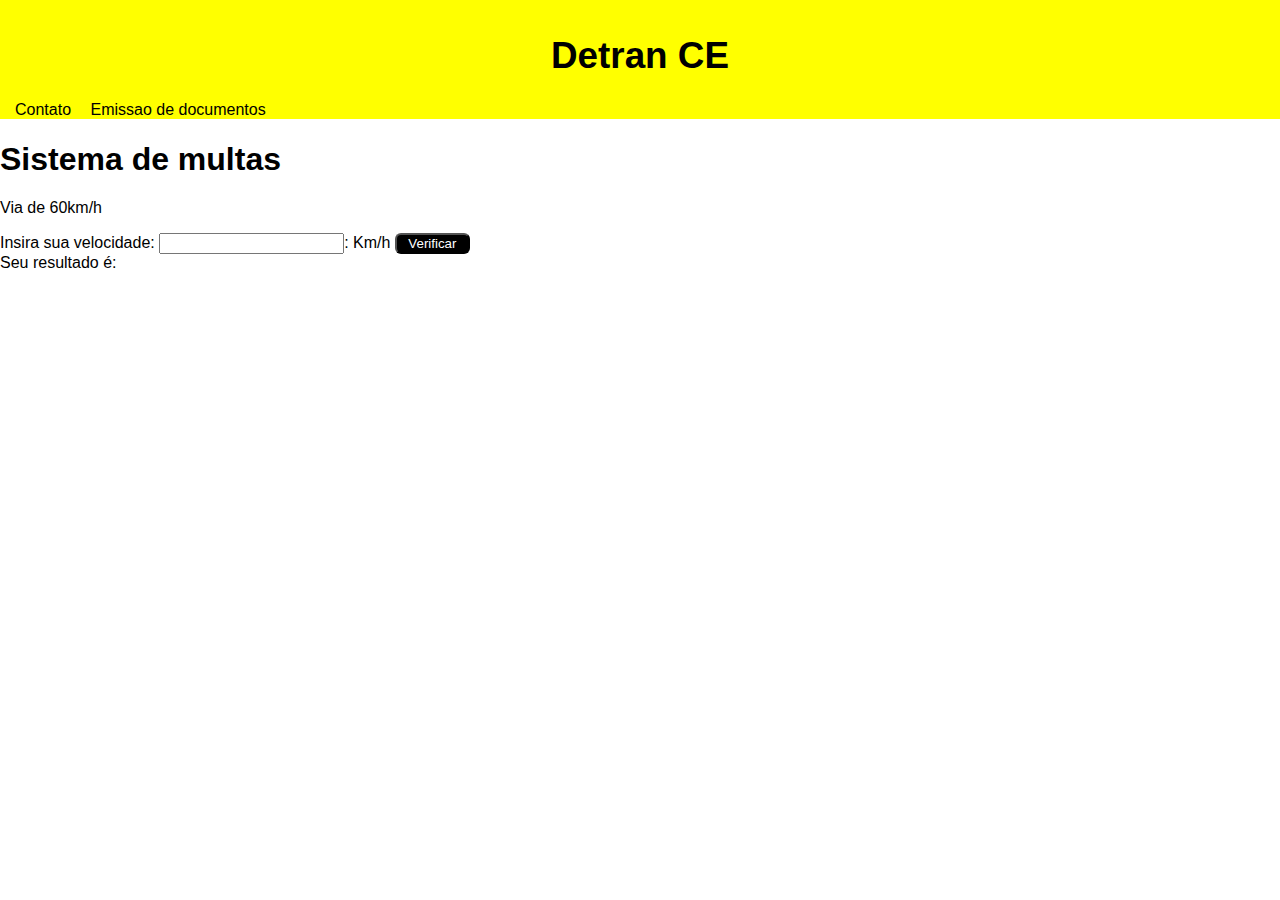
<file: index.html>
<!DOCTYPE html>
<html lang="pt-br">
<head>
    <meta charset="UTF-8">
    <meta http-equiv="X-UA-Compatible" content="IE=edge">
    <meta name="viewport" content="width=device-width, initial-scale=1.0">
    <title>Detran CE</title>
    <style>
      body {
        font-family: Arial, Helvetica, sans-serif;
          padding: 0px;
          margin: 0px;
      }

      header {
        background-color: yellow;
        padding-top: 10px;
        margin-top: 0px;
      }

      header > h1 {
        text-align: center;
        font-size: 2.3em;
        
      }

      header > a {
        text-decoration: none;
        color: black;
        margin-left: 15px;
      }

      header > a:hover {
        text-decoration: underline;
        color: gray;
      }

      .botao{
        width: 75px;
        background-color: black;
        color: white;
        border-radius: 6px;
      }
    </style>
</head>
<body>
  <header>
    <h1>Detran CE</h1>
    <a href="#">Contato</a>
    <a href="#">Emissao de documentos</a>
  </header>
  <main>
  <h1>Sistema de multas</h1>
  <p>Via de 60km/h</p>
  Insira sua velocidade: <input type="number" name="vel" id="vel1">: Km/h
  <input type="button" value="Verificar" onclick="calcular()" class="botao">
    <div id="res">Seu resultado é:</div>
  </main>
    <script>
        let vel = document.getElementById('vel1')
        function calcular () {
          let v = Number(vel.value)
          let res = document.getElementById('res')
          res.innerHTML = `Sua velocidade atual é de ${v}Km/h!`
          if (v > 60) {
            res.innerHTML += ` Parado aí vagabundo, você está <strong>MULTADO</strong> por excesso de velocidade!`
          } else {
            res.innerHTML += ` Use sempre o cinto de segurança, e boa viagem!`
          }
        }
    </script>
</body>
</html>
</file>
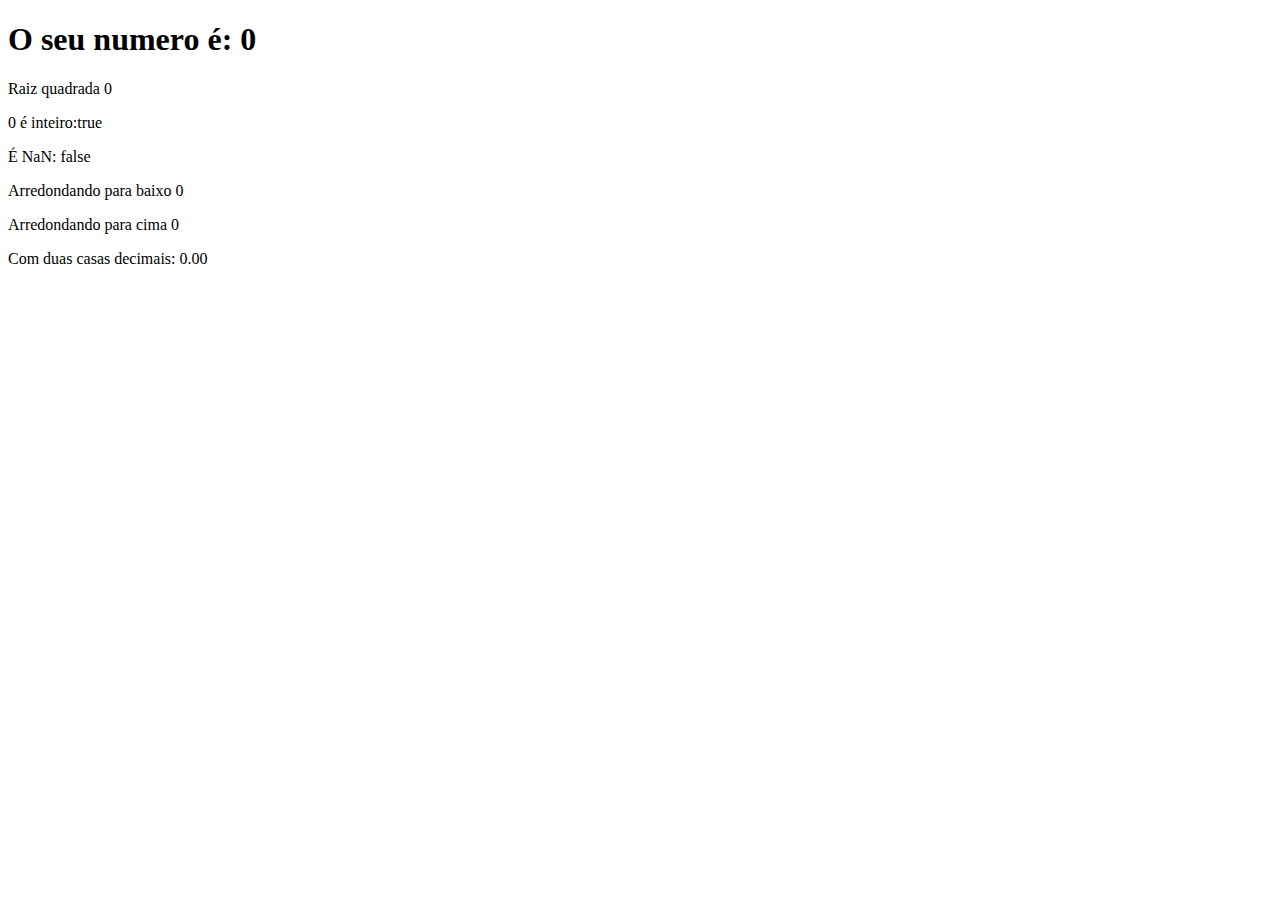
<file: Aula04/index.html>
<!DOCTYPE html>
<html lang="pt-br">
<head>
    <meta charset="UTF-8">
    <meta http-equiv="X-UA-Compatible" content="IE=edge">
    <meta name="viewport" content="width=device-width, initial-scale=1.0">
    <title>Document</title>
    
</head>
<body>
    <section>
        <h1>O seu numero é: <span id="numero-titulo">0</span></h1>
        <div id="texto"></div>
        
    </section> 
    <script src="app.js"></script>
</body>
</html>
</file>
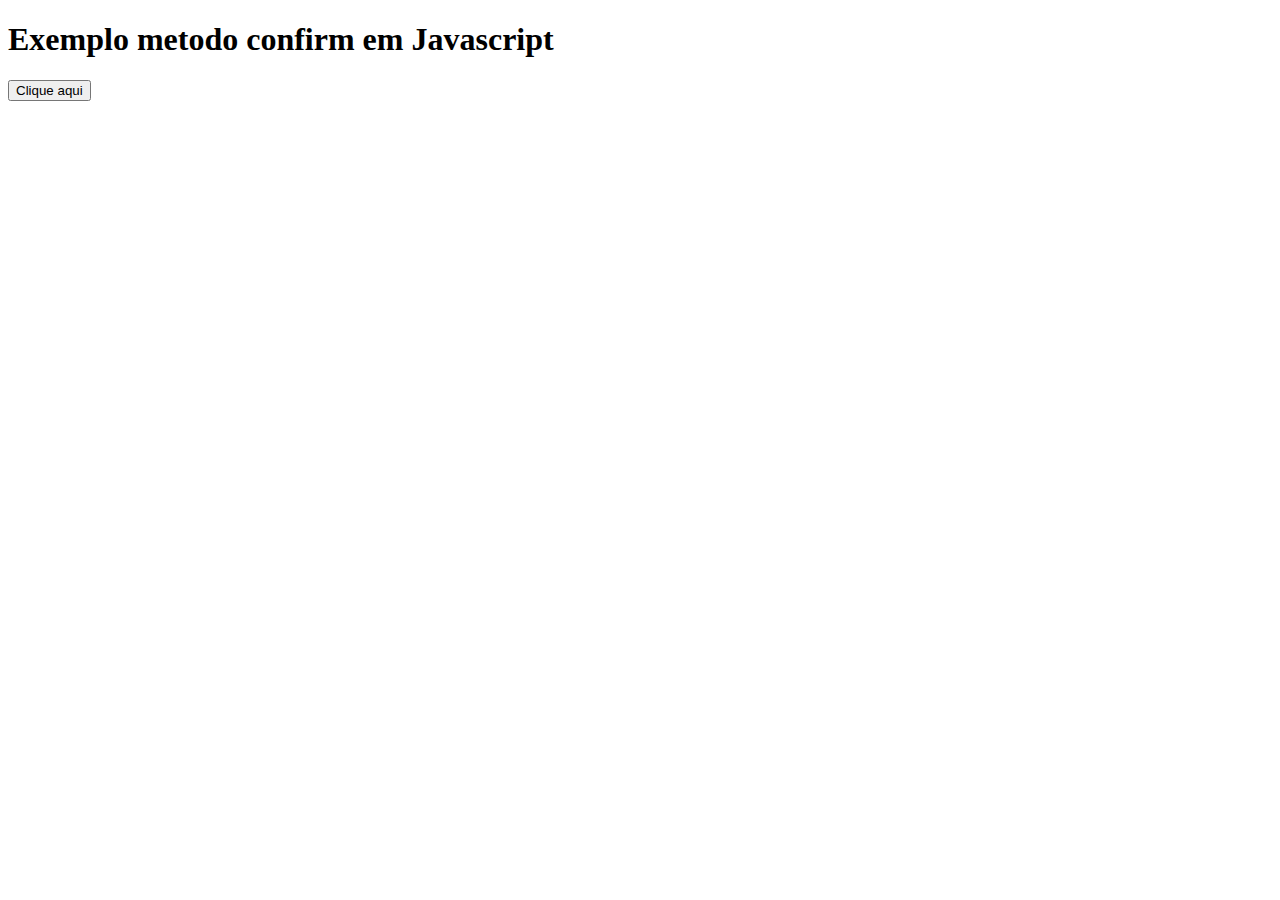
<file: exemplo1.html>
<!DOCTYPE html>
<html lang="pt-br">
<head>
    <meta charset="UTF-8">
    <meta http-equiv="X-UA-Compatible" content="IE=edge">
    <meta name="viewport" content="width=device-width, initial-scale=1.0">
    <title>Exemplo 1 JS</title>
    
</head>
<body>
    <h1>Exemplo metodo confirm em Javascript</h1>
    <button onclick="alert('Bem vindo ao Javascript')">Clique aqui</button>
</body>
</html>
</file>
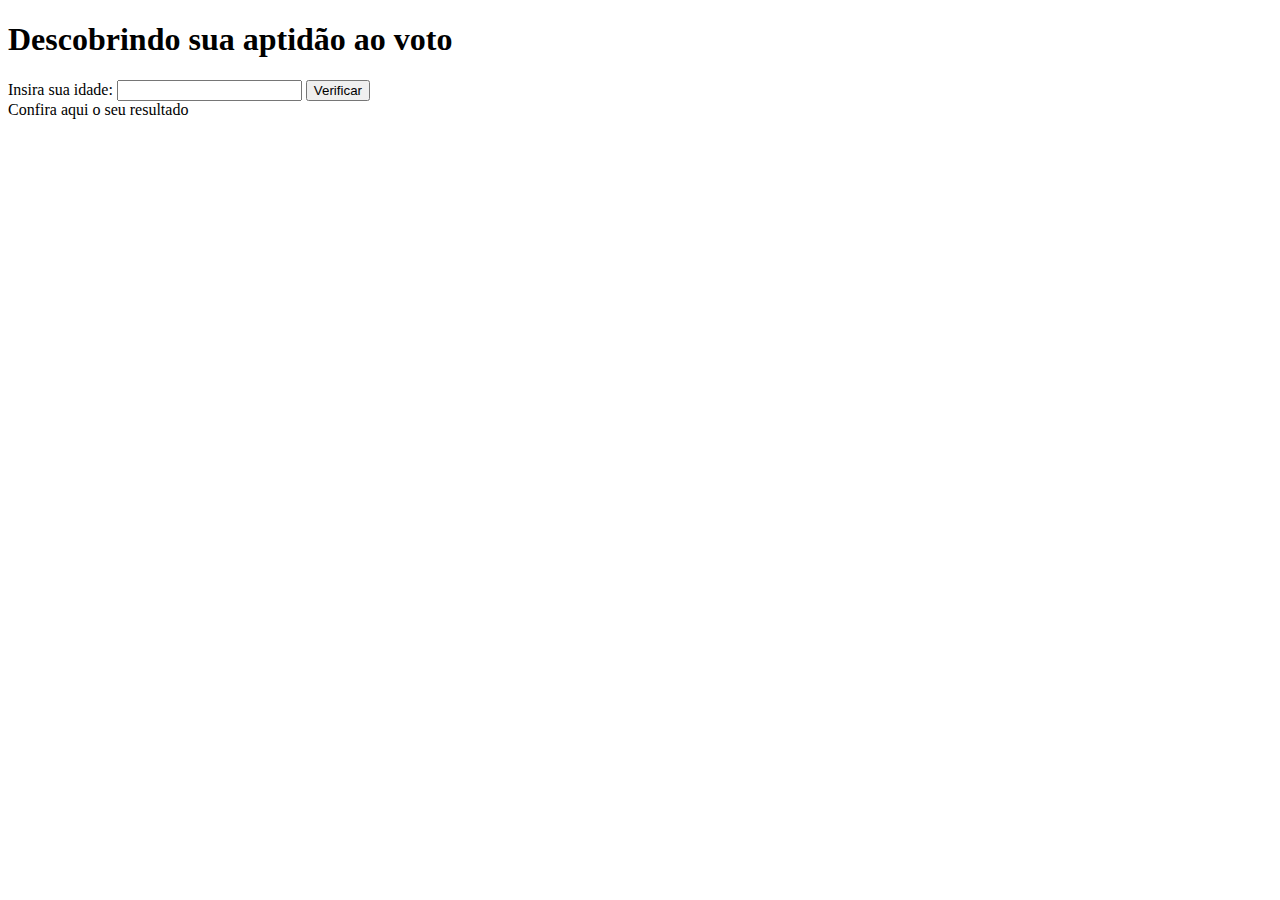
<file: pagina2.html>
<!DOCTYPE html>
<html lang="pt-br">
<head>
    <meta charset="UTF-8">
    <meta http-equiv="X-UA-Compatible" content="IE=edge">
    <meta name="viewport" content="width=device-width, initial-scale=1.0">
    <title>E-titulo</title>
</head>
<body>
    <h1>Descobrindo sua aptidão ao voto</h1>
    Insira sua idade: <input type="number" name="voto" id="idade">
    <input type="button" value="Verificar"  onclick="votar()">
    <div id="res">Confira aqui o seu resultado</div>
    <script>
      let idade = document.getElementById('idade')
      function votar () {
        let i = Number(idade.value)
        let res = document.getElementById('res')
        res.innerHTML = `A sua idade é ${i} anos, e você está: `
        if (i < 16) {
          res.innerHTML += `apto a não votar!`
        } else if (i >= 16 && i < 18 ) {
          res.innerHTML += `com o voto opcional!`
        } else if (i >= 18 && i < 65) {
          res.innerHTML += `apto a votar!`
        } else {
          res.innerHTML += `com o voto opcional!`
        }}
    </script>
</body>
</html>
</file>
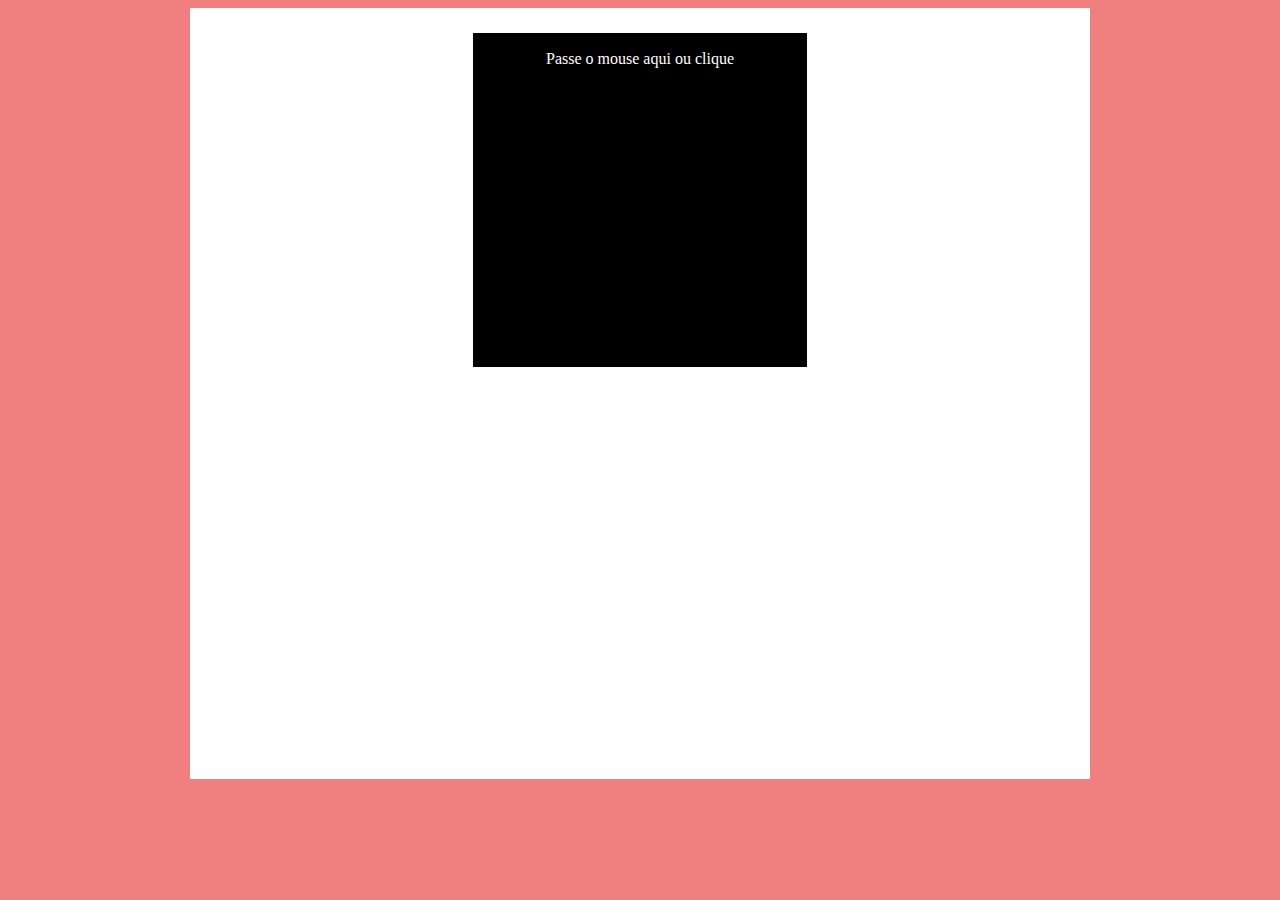
<file: pagina3.html>
<!DOCTYPE html>
<html lang="pt-br">
<head>
    <meta charset="UTF-8">
    <meta http-equiv="X-UA-Compatible" content="IE=edge">
    <meta name="viewport" content="width=device-width, initial-scale=1.0">
    <title>Página3</title>
    <style>
        body {
            background-color: lightcoral;
        }
        main {
            background-color: white;
            width: 850px;
            height: 720px;
            margin: auto;
            padding: 2%;
        }

        .a {
            width: 300px;
            height: 300px;
            margin: auto;
            padding: 2%;
            background-color:black ;
            color: white;
            text-align: center;
            
        }
    </style>
</head>
<body>
    <main>
    <div class="a" onmouseenter="entrar()" onclick="clique()" onmouseout="sair()">Passe o mouse aqui ou clique</div>
    </main>
    <script>
        var a = document.querySelector('.a')
        function entrar () {
                a.style.background = 'red'
                a.innerHTML = `Mireli Feia`
        }

        function clique () {
            a.style.background = `red`
            a.innerHTML = `Pau no furebis`
        } 

        function sair () {
            a.style.background = `black`
            a.innerHTML = `Sai dai cara de priquito`
        }
    </script>
</body>
</html>
</file>
